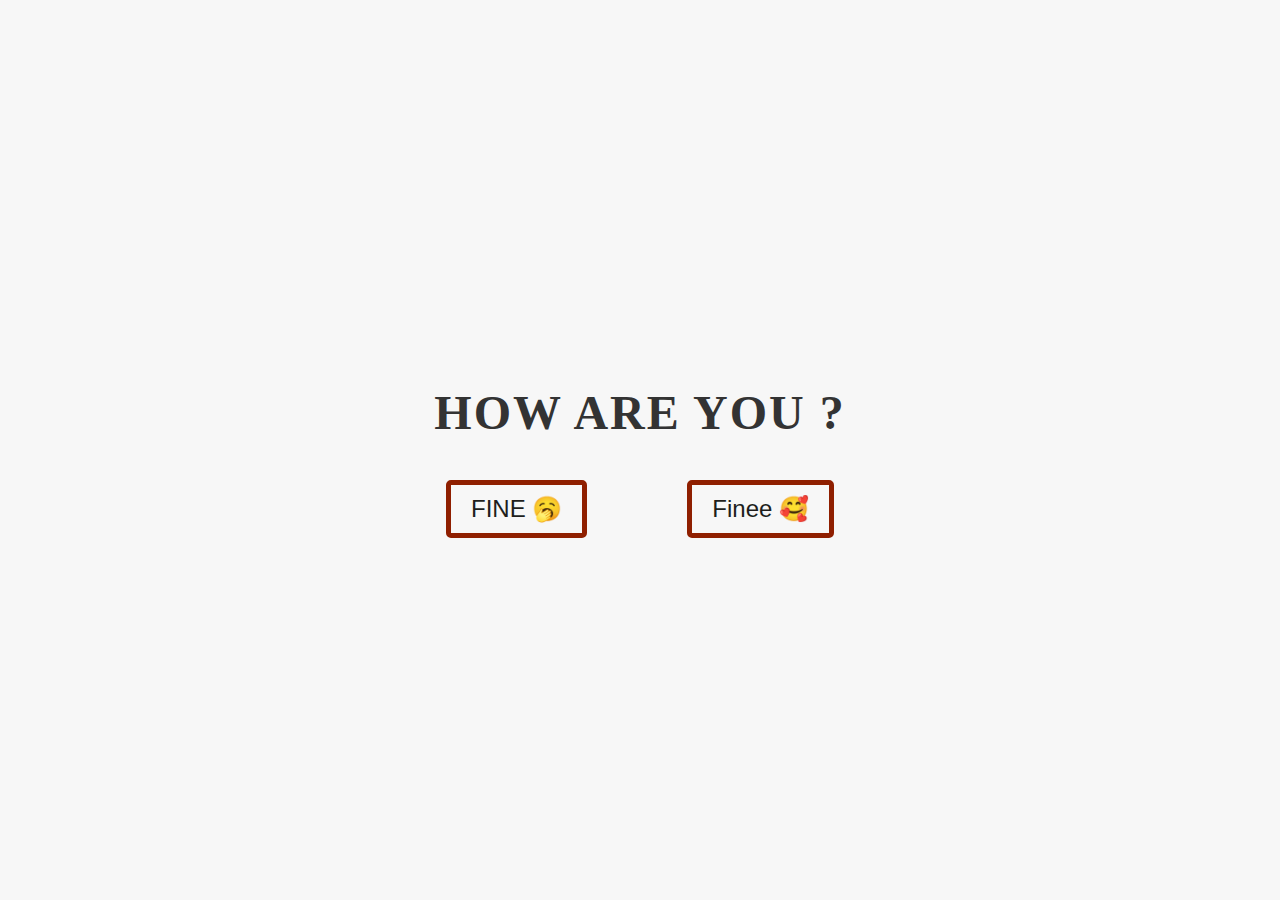
<file: index.html>
<!DOCTYPE html>
<html lang="en">
<head>
  <meta charset="UTF-8">
  <meta name="viewport" content="width=device-width, initial-scale=1.0">
  <title>Styled Page</title>
  <style>

    #body {
    background-image: url('https://images.pexels.com/photos/5874620/pexels-photo-5874620.jpeg?auto=compress&cs=tinysrgb&w=800');
    background-position: center;
    background-repeat: no-repeat;
    background-size: cover;
    font-family: Arial, sans-serif; 
    background-color: #f7f7f7; 
    display:flex;
    justify-content: center; 
    align-items: center; 
    height: 100vh; 
    margin: 0;
    flex-direction: column;
    }
 
    h1 {
      font-size: 48px;
      color: #333; 
      margin-bottom: 30px; 
      text-align: center; 
      text-transform: uppercase; 
      letter-spacing: 2px; 
      font-family:cursive;
    }

    a {
      font-size: 24px; 
      text-decoration:none; 
      color: #201e1c; 
      margin: 10px 0; 
      padding: 10px 20px; 
      border-radius: 5px; 
      border: 5px solid #8f1f00 ;
      transition: background-color 0.3s ease-in, color 0.3s ease; 
    }


    a:hover {
      background-color: #ed42c2; 
      color: white; 
    }

  </style>
</head>
<body id="body">
  <h1>HOW ARE YOU ?</h1>
  <div style="display:flex;gap: 100px;">
  <a href="./main/inndex.html">FINE 🥱</a>
  <a href="./main/inndex.html">Finee 🥰</a>  
</div>
</body>
</html>
</file>
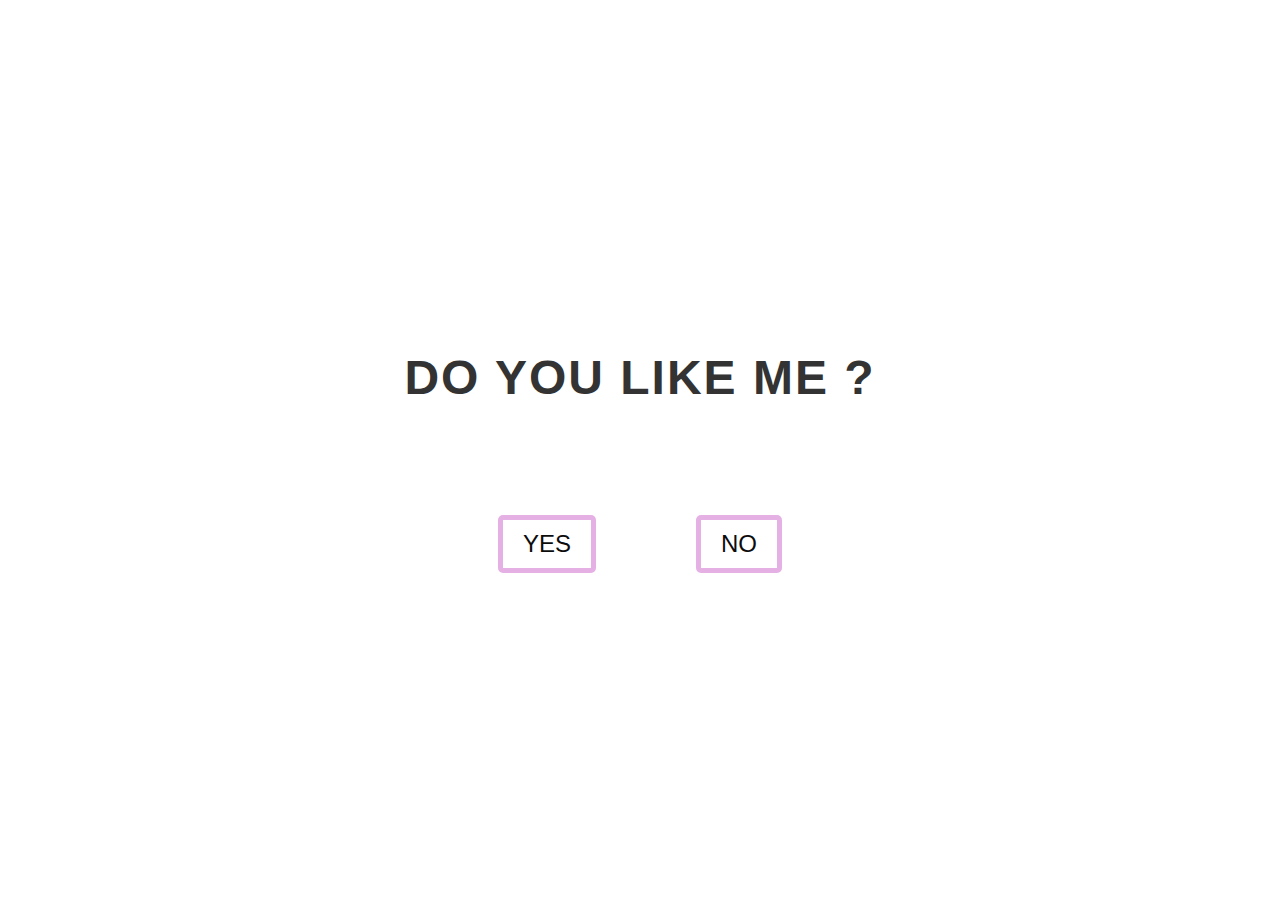
<file: inndex.html>
<!DOCTYPE html>
<html lang="en">
<head>
  <meta charset="UTF-8">
  <meta name="viewport" content="width=device-width, initial-scale=1.0">
  <title>Styled Page</title>
  <style>
    
    #body {
      background-image: url('https://images.pexels.com/photos/4197558/pexels-photo-4197558.jpeg?auto=compress&cs=tinysrgb&w=800');
      background-size:cover; 
    background-position:center; 
    background-repeat: no-repeat; 
      font-family: Arial, sans-serif; 
      display: flex;
      display: flex;
      justify-content: center; 
      align-items: center; 
      height: 100vh; 
      margin: 0;
      flex-direction: column;
    }

    h1 {
      font-size: 48px; 
      color: #333; 
      margin-bottom: 100px;
      text-align: center; 
      text-transform: uppercase; 
      letter-spacing: 2px; 
    }


    a {
      border: #e5b1e5 solid 5px;
      font-size: 24px;
      text-decoration: none;
      color: #0d0c0d; 
      margin: 10px 0;
      padding: 10px 20px; 
      border-radius: 5px; 
      transition: background-color 0.3s ease, color 0.3s ease; 
    }

    a:hover {
      background-color: #dd5edd; 
      color: white; 
    }

  </style>
</head>
<body id="body">
  <h1>DO YOU LIKE ME ?</h1>
  <div style="display: flex;gap: 100px;">
  <a href="./main/innndex.html">YES</a>
  <a id="NO"href="#">NO</a>
</div>
  <script>
    document.getElementById('NO').addEventListener('click',function(){
      let removeit = document.getElementById('NO');
      removeit.remove()
    })
  </script>  
</body>

</html>
</file>
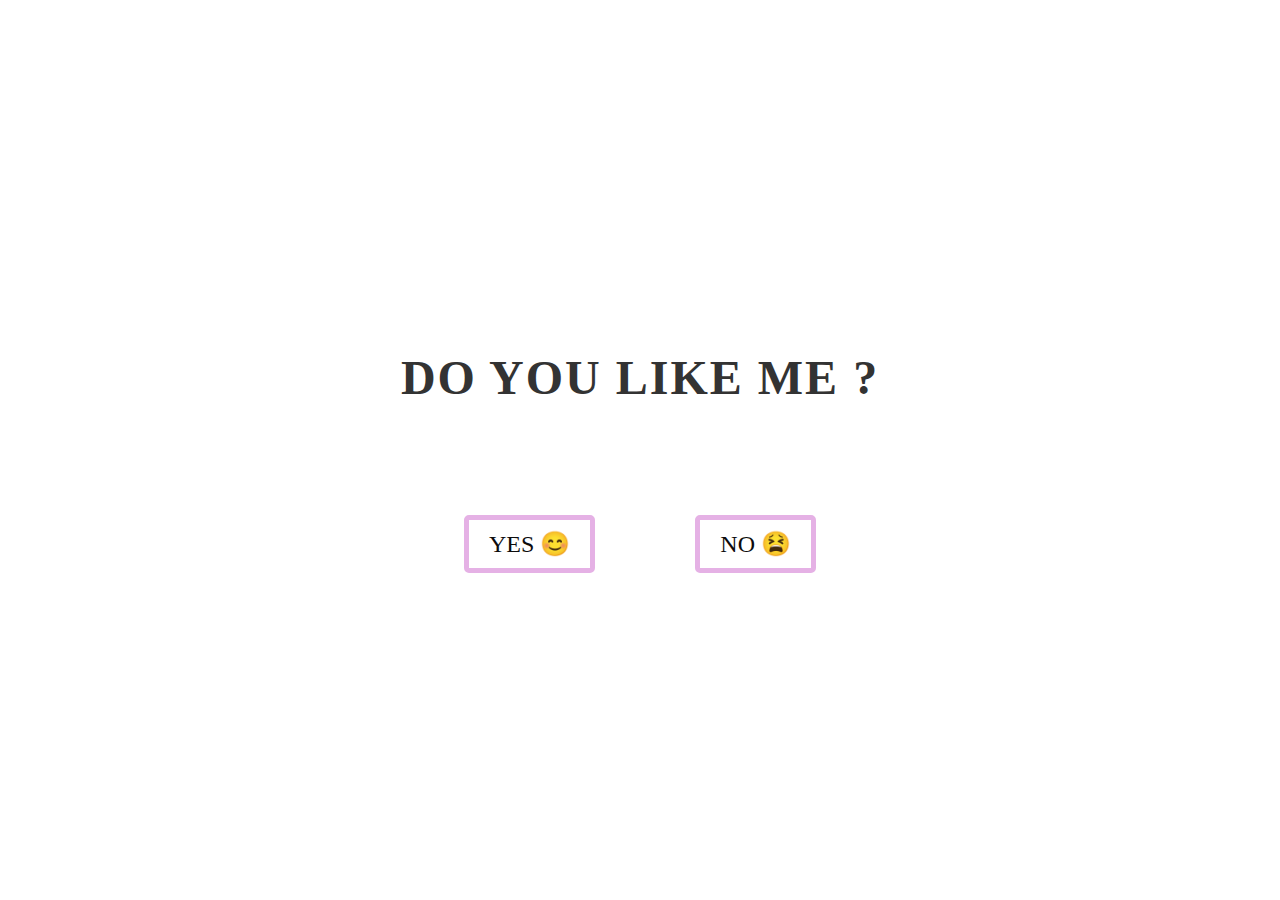
<file: main/inndex.html>
<!DOCTYPE html>
<html lang="en">
<head>
  <meta charset="UTF-8">
  <meta name="viewport" content="width=device-width, initial-scale=1.0">
  <title>Styled Page</title>
  <style>
    
    #body {
      background-image: url('https://images.pexels.com/photos/4197558/pexels-photo-4197558.jpeg?auto=compress&cs=tinysrgb&w=800');
      background-size:cover; 
    background-position:center; 
    background-repeat: no-repeat; 
      font-family: Arial, sans-serif; 
      display: flex;
      display: flex;
      justify-content: center; 
      align-items: center; 
      height: 100vh; 
      margin: 0;
      flex-direction: column;
    }

    h1 {
      font-size: 48px; 
      color: #333; 
      margin-bottom: 100px;
      text-align: center; 
      text-transform: uppercase; 
      letter-spacing: 2px; 
      font-family:cursive;
    }


    a {
      border: #e5b1e5 solid 5px;
      font-size: 24px;
      text-decoration: none;
      color: #0d0c0d; 
      margin: 10px 0;
      padding: 10px 20px; 
      border-radius: 5px; 
      transition: background-color 0.3s ease, color 0.3s ease; 
      font-family:cursive;

      
    }
    #NO {
      cursor: progress;
    }
    a:hover {
      background-color: #dd5edd; 
      color: white; 
    }

  </style>
</head>
<body id="body">
  <h1>DO YOU LIKE ME ?</h1>
  <div style="display: flex;gap: 100px;">
  <a href="./innndex.html">YES 😊</a>
  <a id="NO"href="#">NO 😫</a>
</div>
  <script>
    document.getElementById('NO').addEventListener('click',function(){
      let removeit = document.getElementById('NO');
      removeit.remove()
    })
  </script>  
</body>

</html>
</file>
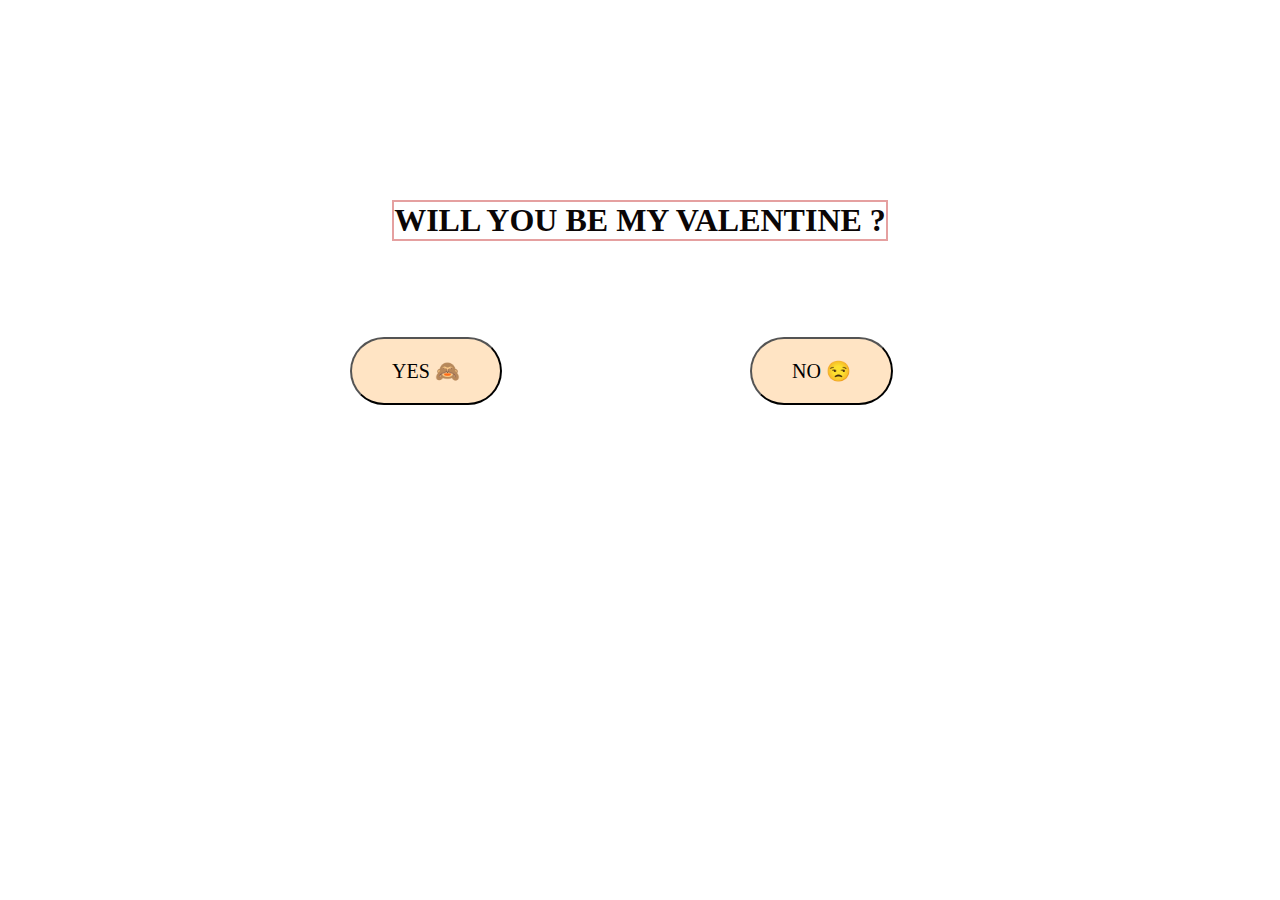
<file: main/innndex.html>
<!DOCTYPE html>
<html lang="en">
<head>
  <meta charset="UTF-8">
  <meta name="viewport" content="width=device-width, initial-scale=1.0">
  <link rel="stylesheet" href="../main/styles.css">

  <title></title>
  
</head>
<body id="body">
    <h1 style="margin-bottom: 500px;">WILL YOU BE MY VALENTINE ?</h1>
  <button style="left:750px;" id="button">NO 😒</button>
    <button style="left:350px"id="second">YES 🙈</button>
    
  <script src="../main/script.js" >
  </script>
</body>
</html>
</file>
<file: main/styles.css>
body {
  background-image: url("https://static.vecteezy.com/system/resources/previews/016/776/606/non_2x/realistic-valentines-day-red-background-with-hearth-vector.jpg");
    background-size:cover; 
    background-position:center; 
    background-repeat: no-repeat; 
    margin: 0; 
    /* height: 100vh;  */
    display: flex;
    justify-content: center;
    align-items: center;
    font-family:cursive;
}
#button, #second {
  font-family:cursive;
    padding: 20px 40px;
    font-size: 20px;
    position:fixed;
    cursor:pointer;
    transition: all 0.01s ease;
  display:inline-flexbox;
  background-color:bisque;
  text-transform: initial;
  border-radius: 100px;
  /* margin-top: 700px; */

}
#button{
  
}

h1{
  font-family:cursive;
  margin-top: 200px;
  /* margin-top: 200px; */
  text-align:center;
  text-transform: uppercase;
  color: rgb(11, 6, 6);
  border: 2px rgb(229, 160, 160) solid;
}
</file>
